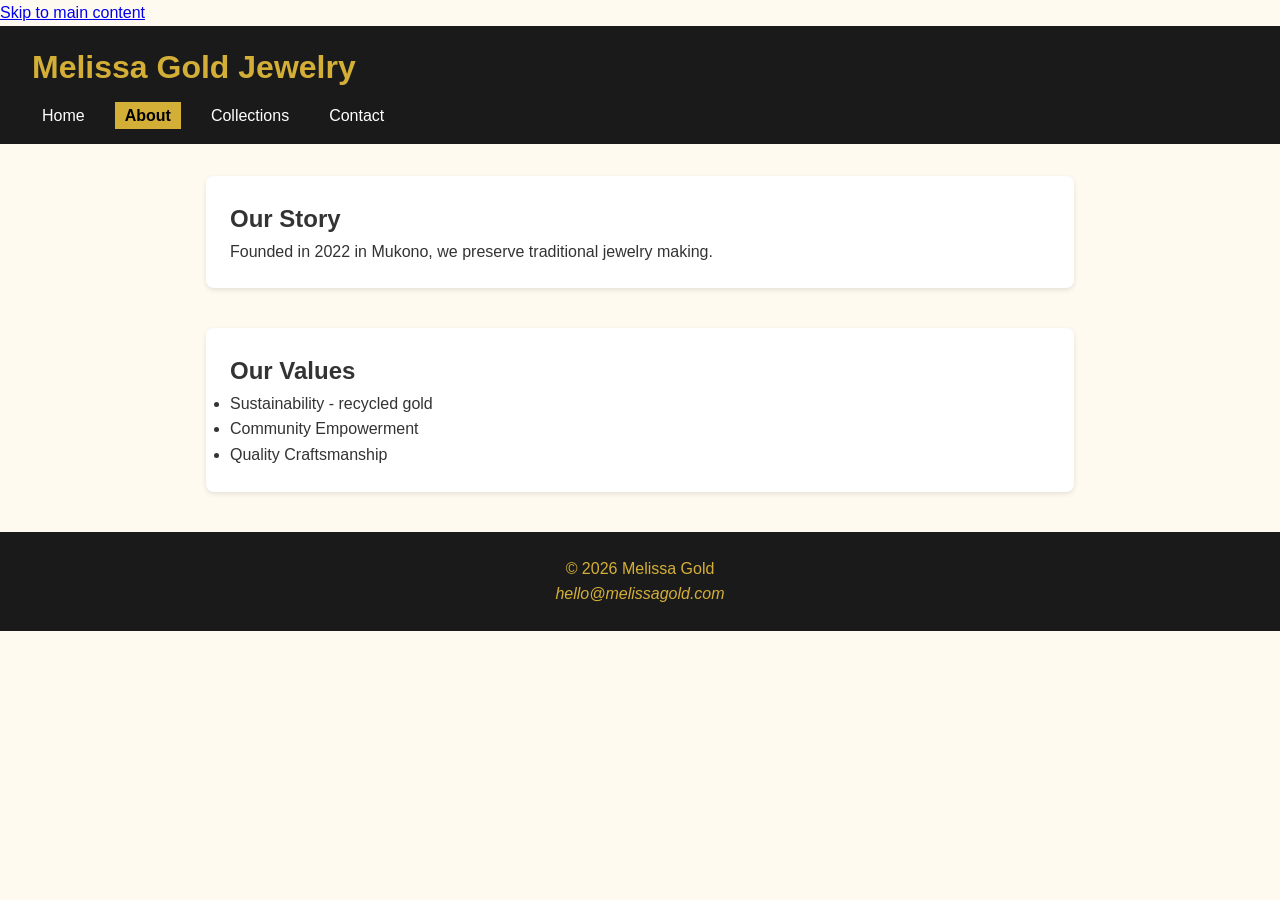
<file: about.html>
<!DOCTYPE html>
<html lang="en">
<head>
  <meta charset="UTF-8">
  <meta name="viewport" content="width=device-width, initial-scale=1.0">
  <title>Mukono Gold | About</title>
  <link rel="stylesheet" href="style.css">
</head>
<body>
  <a href="#main-content">Skip to main content</a>
  <header>
    <h1>Melissa Gold Jewelry</h1>
    <nav aria-label="Main navigation">
      <ul>
        <li><a href="index.html">Home</a></li>
        <li><a href="about.html" aria-current="page">About</a></li>
        <li><a href="services.html">Collections</a></li>
        <li><a href="contact.html">Contact</a></li>
      </ul>
    </nav>
  </header>
  <main id="main-content">
    <section aria-labelledby="story-heading">
      <h2 id="story-heading">Our Story</h2>
      <p>Founded in 2022 in Mukono, we preserve traditional jewelry making.</p>
      
        
    </section>
    <section aria-labelledby="values-heading">
      <h2 id="values-heading">Our Values</h2>
      <ul>
        <li>Sustainability - recycled gold</li>
        <li>Community Empowerment</li>
        <li>Quality Craftsmanship</li>
      </ul>
    </section>
  </main>
  <footer>
    <p>&copy; 2026 Melissa Gold</p>
    <address>hello@melissagold.com</address>
  </footer>
</body>
</html>
</file>
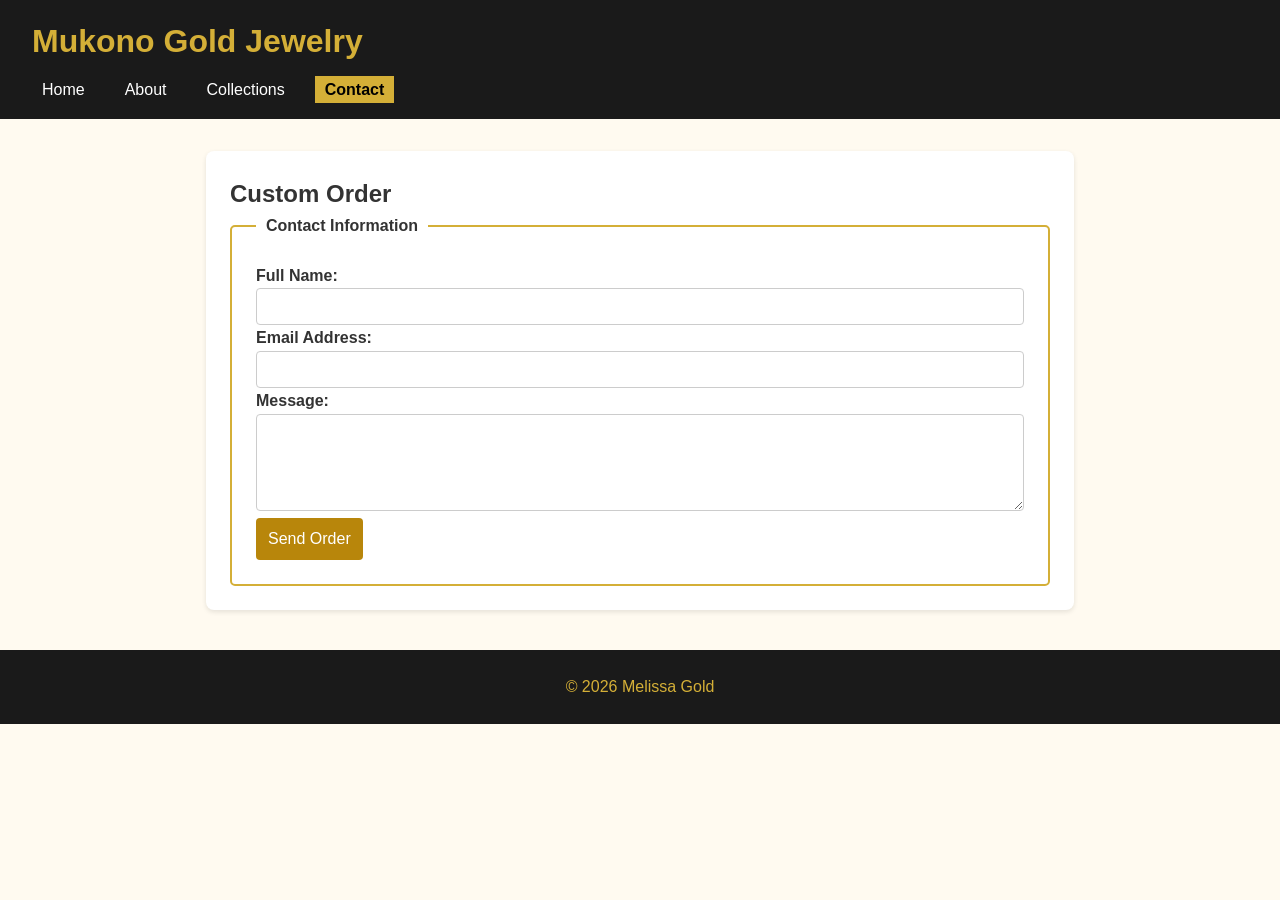
<file: contact.html>
<!DOCTYPE html>
<html lang="en">
<head><meta charset="UTF-8"><title>Contact</title>
<link rel="stylesheet" href="style.css"></head>
<body>
<header>
  <h1>Mukono Gold Jewelry</h1>
  <nav aria-label="Main navigation">
    <ul>
      <li><a href="index.html">Home</a></li>
      <li><a href="about.html">About</a></li>
      <li><a href="services.html">Collections</a></li>
      <li><a href="contact.html" aria-current="page">Contact</a></li>
    </ul>
  </nav>
</header>
<main>
  <section>
    <h2>Custom Order</h2>
    <form action="#" method="post">
      <fieldset>
        <legend>Contact Information</legend>
        <label for="name">Full Name:</label>
        <input type="text" id="name" name="name" required>
        
        <label for="email">Email Address:</label>
        <input type="email" id="email" name="email" required>
        
        <label for="message">Message:</label>
        <textarea id="message" name="message" rows="5" required></textarea>
        
        <button type="submit">Send Order</button>
      </fieldset>
    </form>
  </section>
</main>
<footer><p>&copy; 2026 Melissa Gold</p></footer>
</body>
</html>
</file>
<file: style.css>
/*MelissaGold - Simple Accessible CSS */
* { margin: 0; padding: 0; box-sizing: border-box; }

body {
  font-family: Arial, sans-serif;
  line-height: 1.6;
  color: #333;
  background: #fffaf0;
}

a:focus, button:focus, input:focus, textarea:focus, select:focus {
  outline: 3px solid #b8860b;
  outline-offset: 2px;
}

.skip-link {
  position: absolute; left: -1000px; top: auto;
}
.skip-link:focus { left: 10px; top: 10px; background: #000; color: #fff; padding: 8px; }

header {
  background: #1a1a1a;
  color: #d4af37;
  padding: 1rem 2rem;
}

nav ul { list-style: none; display: flex; gap: 20px; margin-top: 10px; }
nav a { color: #fff; text-decoration: none; padding: 5px 10px; }
nav a[aria-current="page"] { background: #d4af37; color: #000; font-weight: bold; }
nav a:hover { text-decoration: underline; }

main { max-width: 900px; margin: 2rem auto; padding: 0 1rem; }
section { margin-bottom: 2.5rem; background: #fff; padding: 1.5rem; border-radius: 8px; box-shadow: 0 2px 5px rgba(0,0,0,0.1); }
article { border-left: 4px solid #d4af37; padding-left: 1rem; margin: 1.5rem 0; }

img { max-width: 100%; height: auto; border-radius: 5px; }

form { display: grid; gap: 12px; }
fieldset { border: 2px solid #d4af37; padding: 1.5rem; border-radius: 5px; }
legend { font-weight: bold; padding: 0 10px; }
label { font-weight: bold; margin-top: 5px; }
input, select, textarea { padding: 10px; border: 1px solid #ccc; border-radius: 4px; width: 100%; }
button { background: #b8860b; color: white; border: none; padding: 12px; cursor: pointer; font-size: 1rem; border-radius: 4px; }
button:hover { background: #8b6508; }

footer { text-align: center; padding: 1.5rem; background: #1a1a1a; color: #d4af37; margin-top: 2rem; }
</file>
